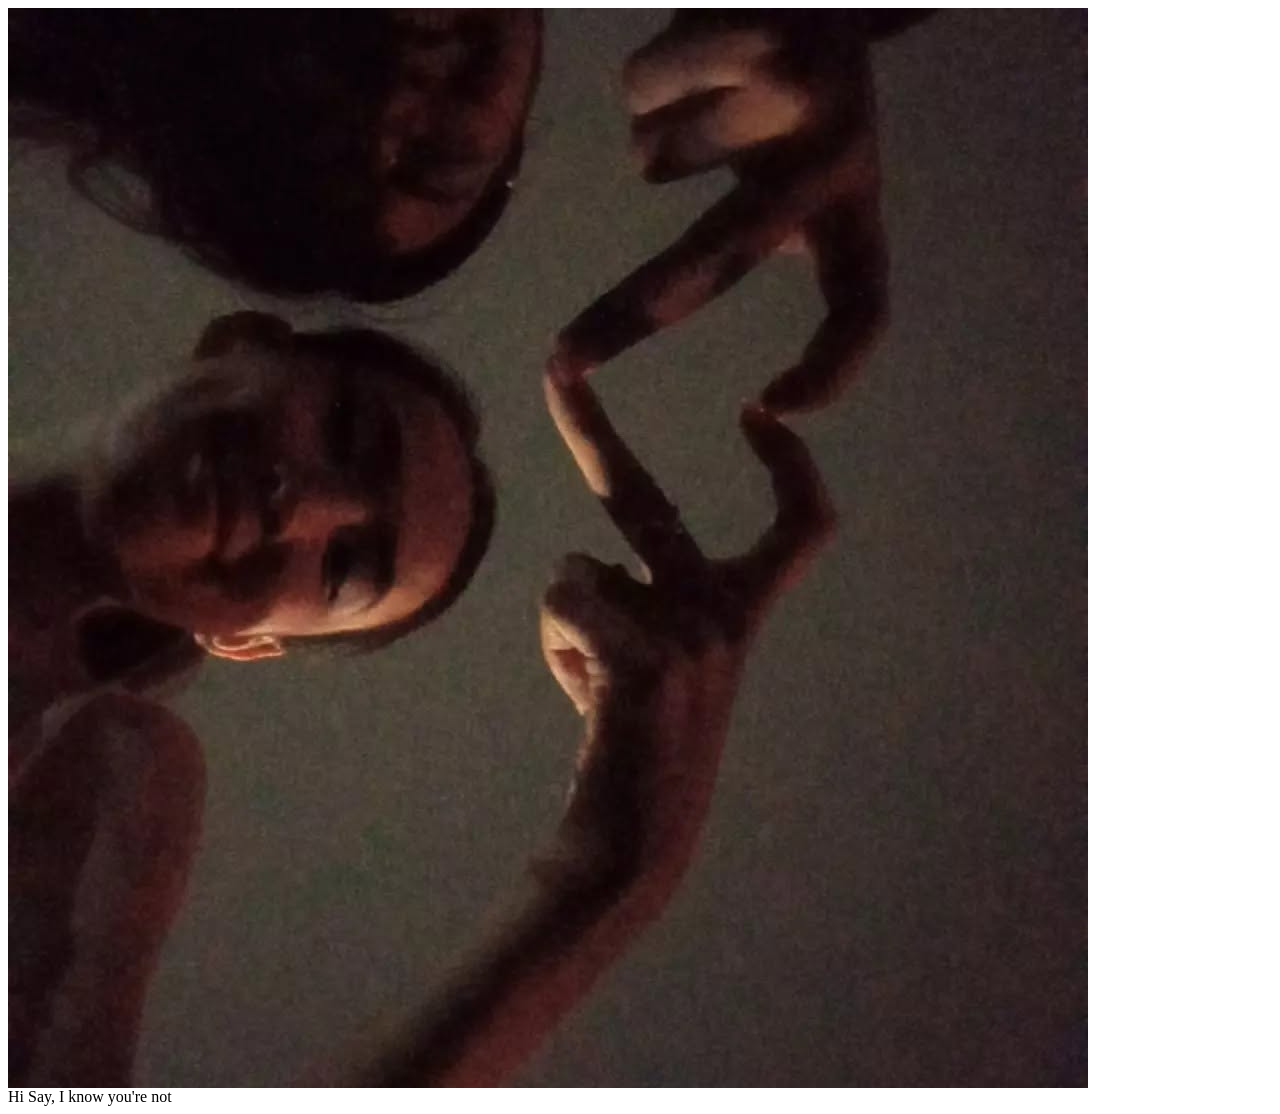
<file: letter.html>
<body>

<div class="typing-container">

    <img src="image1.jpg" class="photo" alt="Say">

    <div id="letter"></div>

</div>


<audio id="music" loop>
    <source src="music.mp3" type="audio/mpeg">
</audio>


<script>

const message = `Hi Say,

I know you're not really fond of handwritten letters, so here I am, trying to fit into something you're interested in.

We're not a typical couple, yet I can confidently say we're the best. Please know that I appreciate you, and I see you. I notice your quiet ways of caring, the little things you do just to make me laugh, and the motivation you give me, even when it doesn't seem obvious. I see your silent support, and I see everything you do.

Thank you for being the person I can always rely on. Thank you for all the sacrifices you've made just to make my burdens a little lighter. Thank you for the little considerations, like when your head was aching and you really wanted a massage, yet you chose to endure it so I could sleep because I had work later. Thank you for understanding me when I needed it the most. It may not always come in the most normal way, but I appreciate it more than you know.

I'll keep trying my best to understand the words you never say and the lines in your head that you hoped I'd understand.

Let's not waste this love. Let's fight for it.

Palagi.

Yours,

Zam ❤️`;


let i = 0;


function typeLetter(){

    if(i < message.length){

        document.getElementById("letter").innerHTML += message.charAt(i);

        i++;

        setTimeout(typeLetter,45);

    }

}


window.onload=function(){

    const music=document.getElementById("music");

    music.play().catch(()=>{});

    typeLetter();

}


</script>


</body>
</file>
